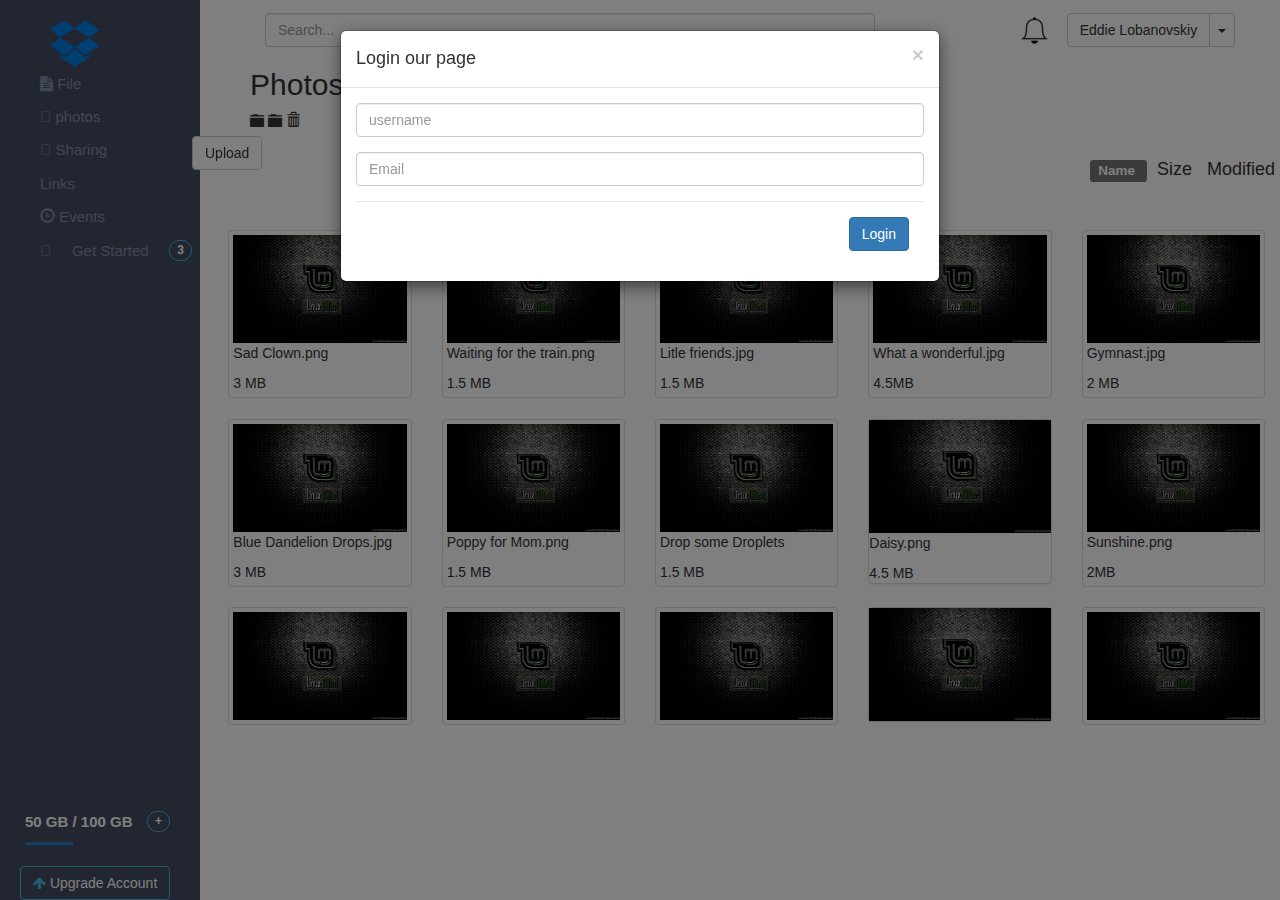
<file: index.html>
<!DOCTYPE html>
<html lang="en">

<head>



    <meta charset="UTF-8">
    <meta name="viewport" content="width=device-width, initial-scale=1.0">
    <meta http-equiv="X-UA-Compatible" content="ie=edge">
    <link rel="stylesheet" href="css/styles.css">
    <link rel="stylesheet" href="css/bootstrap.css">
    <link rel="stylesheet" href="https://cdnjs.cloudflare.com/ajax/libs/font-awesome/4.7.0/css/font-awesome.min.css">



    <link rel="stylesheet" href="https://use.fontawesome.com/releases/v5.0.13/css/all.css" integrity="sha384-DNOHZ68U8hZfKXOrtjWvjxusGo9WQnrNx2sqG0tfsghAvtVlRW3tvkXWZh58N9jp"
        crossorigin="anonymous">


    <link rel="stylesheet" href="https://maxcdn.bootstrapcdn.com/bootstrap/3.3.7/css/bootstrap.min.css">
    <script src="https://ajax.googleapis.com/ajax/libs/jquery/3.2.1/jquery.min.js"></script>



    <title>Document</title>
</head>

<body>



    <div id="myModal" class="modal fade">
        <div class="modal-dialog">
            <div class="modal-content">
                <div class="modal-header">
                    <button type="button" class="close" data-dismiss="modal" aria-hidden="true">&times;</button>
                    <h4 class="modal-title">Login our page</h4>
                </div>
                <div class="modal-body">


                    <form action="" method="POST" role="form">

                        <div class="form-group">
                            <input type="username" class="form-control" id="username" placeholder="username" required/>
                        </div>

                        <div class="form-group">
                            <input type="email" class="form-control" id="useremail" placeholder="Email" required />
                        </div>

                        <div class="modal-footer d-flex justify-content-center">
                            <button type="submit" id="login" class="btn btn-primary">Login</button>
                        </div>
                    </form>


                </div>
            </div>
        </div>
    </div>





    <div class="first container-fluid">

        <div class="sidenav">
            <div>
                <img style="padding-left: 50px; width:100px; height:auto" src="img/box.png" alt="">
                <a href="#">
                    <span class="fa fa-file-text"></span>

                    File</a>
                <a href="#">
                    <span class="fas fa-image"></span> photos</a>
                <a href="#">
                    <span class="fas fa-share-alt-square"></span> Sharing</a>
                <a href="#">
                    <span class="fas fa-infinity"></span> Links</a>
                <a href="#">
                    <span class="glyphicon glyphicon-time"></span>
                    Events</a>
                <a class="getting-started" href="#">
                    <span class="fas fa-square"></span> Get Started
                    <span class="badge dropbox-badges ">3</span>
                </a>
            </div>

            <div class="bottom">
                <div class="prog">
                    <p class="five">50 GB / 100 GB
                        <span class="badge dropbox-badges ">+</span>
                    </p>
                    <div class="progress" style="height: 4px; background: #444c63;">
                        <div class="progress-bar" role="progressbar" aria-valuenow="60" aria-valuemin="0" aria-valuemax="100" style="width: 33%;">

                        </div>
                    </div>
                </div>


                <div class="uppgrade">

                    <button type="button" class="btn btn-info tran-background">
                        <span class="fa fa-arrow-up icon"></span> Upgrade Account</button>

                </div>
            </div>



        </div>



        <div class="row">
            <div class="col-md-6">

                <input type="text" class="spaceme form-control" placeholder="Search...">
            </div>
            <div class="col-md-4 bell">
                <img src="img/bell1.png" alt="">

            </div>

            <!-- Split button -->
            <div class="btn-group">
                <button type="button" class="btn btn-default" id="name">Eddie Lobanovskiy</button>
                <button type="button" class="btn btn-default dropdown-toggle" data-toggle="dropdown" aria-haspopup="true" aria-expanded="false">
                    <span class="caret"></span>
                    <span class="sr-only">Toggle Dropdown</span>
                </button>
                <ul class="dropdown-menu">

                    <li>
                        <a id="email" href="#">EddieLobanovskiy@example.com</a>
                    </li>
                </ul>
            </div>
        </div>
    </div>


    <div class="container-fluid">

        <div class="row header">
            <div class="spaceme">
                <h2>Photos</h2>
                <span class="glyphicon glyphicon-folder-close"></span>
                <span class="glyphicon glyphicon-folder-close"></span>
                <span class="glyphicon glyphicon-trash"></span>

            </div>
            <div class="upload-section">
                <div style="position:relative;left: 15%;margin-top: 5px;">
                    <a class='btn btn-default'>
                        Upload
                        <input type="file" class="upload" style='' name="file_source" size="40">
                    </a>
                    &nbsp;
                    <!-- <span class='label label-info' id="upload-file-info"></span> -->
                </div>

                <div class="second">
                    <h4>
                        <span class="label label-default"> Name </span>


                        <span> Size </span>


                        <span> Modified </span>
                    </h4>
                </div>
            </div>


        </div>

        <br>
        <br>


        <div class="spaceme1 row">
            <div class="col-md-2"></div>
            <div class="col-md-2">
                <div class="thumbnail thumbnail-default">
                    <div class="thumbnail-body">
                        <div class="overlay">
                            <span class="badge dropbox-badges checkmark">
                                <span class="fa fa-check"></span>
                            </span>
                        </div>
                        <img src="img/linux.jpeg" class="img-responsive" alt="">
                    </div>
                    <p>Sad Clown.png
                    </p>
                    3 MB
                </div>

            </div>
            <div class="col-md-2">
                <div class="thumbnail thumbnail-default">
                    <div class="thumbnail-body">
                        <div class="overlay">
                            <span class="badge dropbox-badges checkmark">
                                <span class="fa fa-check"></span>
                            </span>
                        </div>
                        <img src="img/linux.jpeg" class="img-responsive" alt="">
                    </div>
                    <p>Waiting for the train.png</p>
                    1.5 MB

                </div>

            </div>
            <div class="col-md-2">
                <div class="thumbnail thumbnail-default">
                    <div class="thumbnail-body">
                            <div class="overlay">
                                    <span class="badge dropbox-badges checkmark">
                                        <span class="fa fa-check"></span>
                                    </span>
                                </div>
                        <img src="img/linux.jpeg" class="img-responsive" alt="">
                    </div>
                    <p>Litle friends.jpg</p>
                    1.5 MB

                </div>

            </div>
            <div class="col-md-2">
                <div class="thumbnail thumbnail-default">
                    <div class="thumbnail-body">
                            <div class="overlay">
                                    <span class="badge dropbox-badges checkmark">
                                        <span class="fa fa-check"></span>
                                    </span>
                                </div>
                        <img src="img/linux.jpeg" class="img-responsive" alt="">
                    </div>
                    <p>What a wonderful.jpg</p>
                    4.5MB

                </div>

            </div>
            <div class="col-md-2">
                <div class="thumbnail thumbnail-default">
                    <div class="thumbnail-body">
                            <div class="overlay">
                                    <span class="badge dropbox-badges checkmark">
                                        <span class="fa fa-check"></span>
                                    </span>
                                </div>
                        <img src="img/linux.jpeg" class="img-responsive" alt="">
                    </div>

                    <p>Gymnast.jpg</p>
                    2 MB

                </div>

            </div>
            <div class="col-md-1"></div>
        </div>





        <div class="spaceme1 row">
            <div class="col-md-2"></div>
            <div class="col-md-2">
                <div class="thumbnail thumbnail-default">
                    <div class="thumbnail-body">
                            <div class="overlay">
                                    <span class="badge dropbox-badges checkmark">
                                        <span class="fa fa-check"></span>
                                    </span>
                                </div>
                        <img src="img/linux.jpeg" class="img-responsive" alt="">
                    </div>

                    <p>Blue Dandelion Drops.jpg</p>
                    3 MB

                </div>

            </div>
            <div class="col-md-2">
                <div class="thumbnail thumbnail-default">
                    <div class="thumbnail-body">
                            <div class="overlay">
                                    <span class="badge dropbox-badges checkmark">
                                        <span class="fa fa-check"></span>
                                    </span>
                                </div>
                        <img src="img/linux.jpeg" class="img-responsive" alt="">
                    </div>

                    <p>Poppy for Mom.png</p>
                    1.5 MB

                </div>

            </div>
            <div class="col-md-2">
                <div class="thumbnail thumbnail-default">
                    <div class="thumbnail-body">
                            <div class="overlay">
                                    <span class="badge dropbox-badges checkmark">
                                        <span class="fa fa-check"></span>
                                    </span>
                                </div>
                        <img src="img/linux.jpeg" class="img-responsive" alt="">
                    </div>
                    <p>Drop some Droplets</p>
                    1.5 MB

                </div>

            </div>
            <div class="col-md-2">
                <div class="panel panel-default">
                    <div class="thumbnail-body">
                            <div class="overlay">
                                    <span class="badge dropbox-badges checkmark">
                                        <span class="fa fa-check"></span>
                                    </span>
                                </div>
                        <img src="img/linux.jpeg" class="img-responsive" alt="">
                    </div>
                    <p>Daisy.png</p>
                    4.5 MB
                </div>

            </div>
            <div class="col-md-2">
                <div class="thumbnail thumbnail-defaultt">
                    <div class="thumbnail-body">
                            <div class="overlay">
                                    <span class="badge dropbox-badges checkmark">
                                        <span class="fa fa-check"></span>
                                    </span>
                                </div>
                        <img src="img/linux.jpeg" class="img-responsive" alt="">
                    </div>
                    <p>Sunshine.png</p>
                    2MB
                </div>

            </div>

        </div>



        <div class="spaceme1 row">
            <div class="col-md-2"></div>
            <div class="col-md-2">
                <div class="thumbnail thumbnail-default">
                    <div class="thumbnail-body">
                            <div class="overlay">
                                    <span class="badge dropbox-badges checkmark">
                                        <span class="fa fa-check"></span>
                                    </span>
                                </div>
                        <img src="img/linux.jpeg" class="img-responsive" alt="">
                    </div>

                </div>

            </div>
            <div class="col-md-2">
                <div class="thumbnail thumbnail-default">
                    <div class="thumbnail-body">
                            <div class="overlay">
                                    <span class="badge dropbox-badges checkmark">
                                        <span class="fa fa-check"></span>
                                    </span>
                                </div>
                        <img src="img/linux.jpeg" class="img-responsive" alt="">
                    </div>

                </div>

            </div>
            <div class="col-md-2">
                <div class="thumbnail thumbnail-default">
                    <div class="thumbnail-body">
                            <div class="overlay">
                                    <span class="badge dropbox-badges checkmark">
                                        <span class="fa fa-check"></span>
                                    </span>
                                </div>
                        <img src="img/linux.jpeg" class="img-responsive" alt="">
                    </div>

                </div>

            </div>
            <div class="col-md-2">
                <div class="panel panel-default">
                    <div class="thumbnail-body">
                            <div class="overlay">
                                    <span class="badge dropbox-badges checkmark">
                                        <span class="fa fa-check"></span>
                                    </span>
                                </div>
                        <img src="img/linux.jpeg" class="img-responsive" alt="">
                    </div>

                </div>

            </div>
            <div class="col-md-2">
                <div class="thumbnail thumbnail-defaultt">
                    <div class="thumbnail-body">
                            <div class="overlay">
                                    <span class="badge dropbox-badges checkmark">
                                        <span class="fa fa-check"></span>
                                    </span>
                                </div>
                        <img src="img/linux.jpeg" class="img-responsive" alt="">
                    </div>

                </div>

            </div>
        </div>






    </div>

    <script src="js/jquery-3.3.1.js">
    </script>
    <script src="js/bootstrap.min.js"></script>

    <script src="js/scripts.js"></script>

</body>

</html>
</file>
<file: css/styles.css>
.sidenav {
    height: 100%;
    width: 200px;
    position: fixed;
    top: 0;
    left: 0;
    background-color: #444c63;
    overflow-x: hidden;
    padding-top: 20px;
}

.sidenav a {
    padding: 6px 8px 6px 16px;
    text-decoration: none;
    font-size: 15px;
    color: #828eae;
    display: block;
    padding-left: 20%;
}

.sidenav a:hover{
    color: #f0f0f2;
    display: block;

}

.five{
    color: white;
    font-weight: bold;
    display: flex;
    justify-content: space-between;
    font-size: 1.5rem;
   
}


@media screen and (max-height: 450px) {
    .sidenav {padding-top: 15px;}
    .sidenav a {font-size: 18px;}
}

.spaceme{
    margin-left: 250px;
}
.spaceme1{
    margin-left: 1000px;
}
.first{
    margin-top: 1%;
}
.second{
    align-self: flex-end;
    width: 100%;
    display: flex;
    justify-content: flex-end;
}
.second h4 span {
    margin: 5px;
}

i {
    border: solid black;
    border-width: 0 3px 3px 0;
    display: inline-block;
    padding: 3px;
}
.down {
    transform: rotate(45deg);
    -webkit-transform: rotate(45deg);
}

.prog{
    padding-left: 25px;
    padding-right: 30px;
}



.uppgrade{
    padding-left: 20px;
}

a:focus {
    color: #FFF !important;
}
.tran-background {
    background:  transparent !important;
    
}
.icon {
    color: #46b8da !important; 
}
.dropbox-badges {
    background: transparent !important;
    border: solid 0.1rem #46b8da !important;
}
.getting-started {
    display: flex ! important;
    justify-content: space-between;
}
.bell {
    display: flex;
    justify-content: flex-end; 
}
.upload {
    position:absolute;
    z-index:2;
    top:0;
    left:0;
    filter: 
    alpha(opacity=0);
    -ms-filter:"progid:DXImageTransform.Microsoft.Alpha(Opacity=0)";
    opacity:0;
    background-color:transparent;
    color:transparent;
}
.upload-section {
    display: flex;
}
.sidenav {
   display: grid
}
.bottom {
    align-self: flex-end;
}



  
.overlay{
    position: absolute;
    content:" ";
    width:186px;
    height:115px;
    display: none;
    z-index:2;
    background-color: rgba(0,0,0,0.5);
  }
  
  .thumbnail-body:hover > .overlay{
    display: block !important;
    cursor: pointer;
  }

  .checkmark {
      color: #46b8da !important;
      position: absolute;
      right: 12px;
      top: 14px;
  }
</file>
